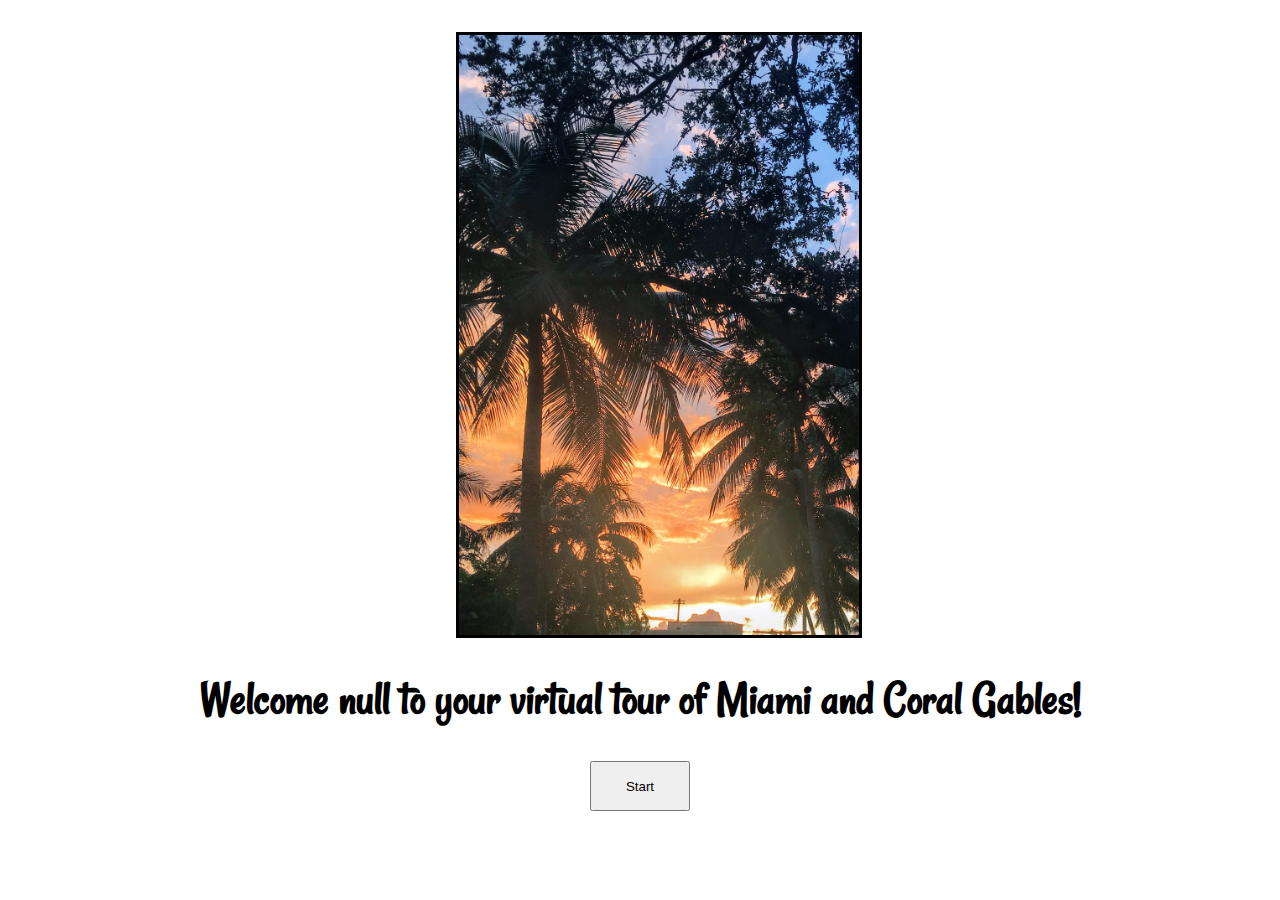
<file: a5/index.html>
<!DOCTYPE HTML>

	<html>

			<head>

				<title>Javascript/JQuery Assignment</title>

				<link rel="stylesheet" type="text/css" href="assets/css/style.css">
				<link href="https://fonts.googleapis.com/css?family=Lora|Rancho&display=swap" rel="stylesheet">
				<meta charset="UTF-8">
				<meta name="viewport" content="width=device-width, initial-scale=1.0">

			</head>


			<body>


				<h1 id="topText"></h1>

				<!--image-->
				<div></div>

				<h1 id="mainText"></h1>

				<p></p>

				<button id="mainButton">Start</button>

				<script src="http://ajax.googleapis.com/ajax/libs/jquery/1.9.1/jquery.min.js"></script>


				<!-- linked js file -->
				<script type="text/javascript" src="assets/js/portfolioSite.js"></script>

			</body>


	</html>
</file>
<file: a5/assets/css/style.css>
body{

	text-align: center;
}

div{

	border: black 3px solid;
	height: 600px;
	width: 400px;
	margin: 30px;
	margin-left: 35vw;
	right: 0px;
	background-size: cover;
}


h1{
	font-family: 'Rancho', cursive;
	font-size:3em;
}

p{
	font-family: 'Lora', serif;

}

button{
	width: 100px;
	height: 50px;
}
</file>
